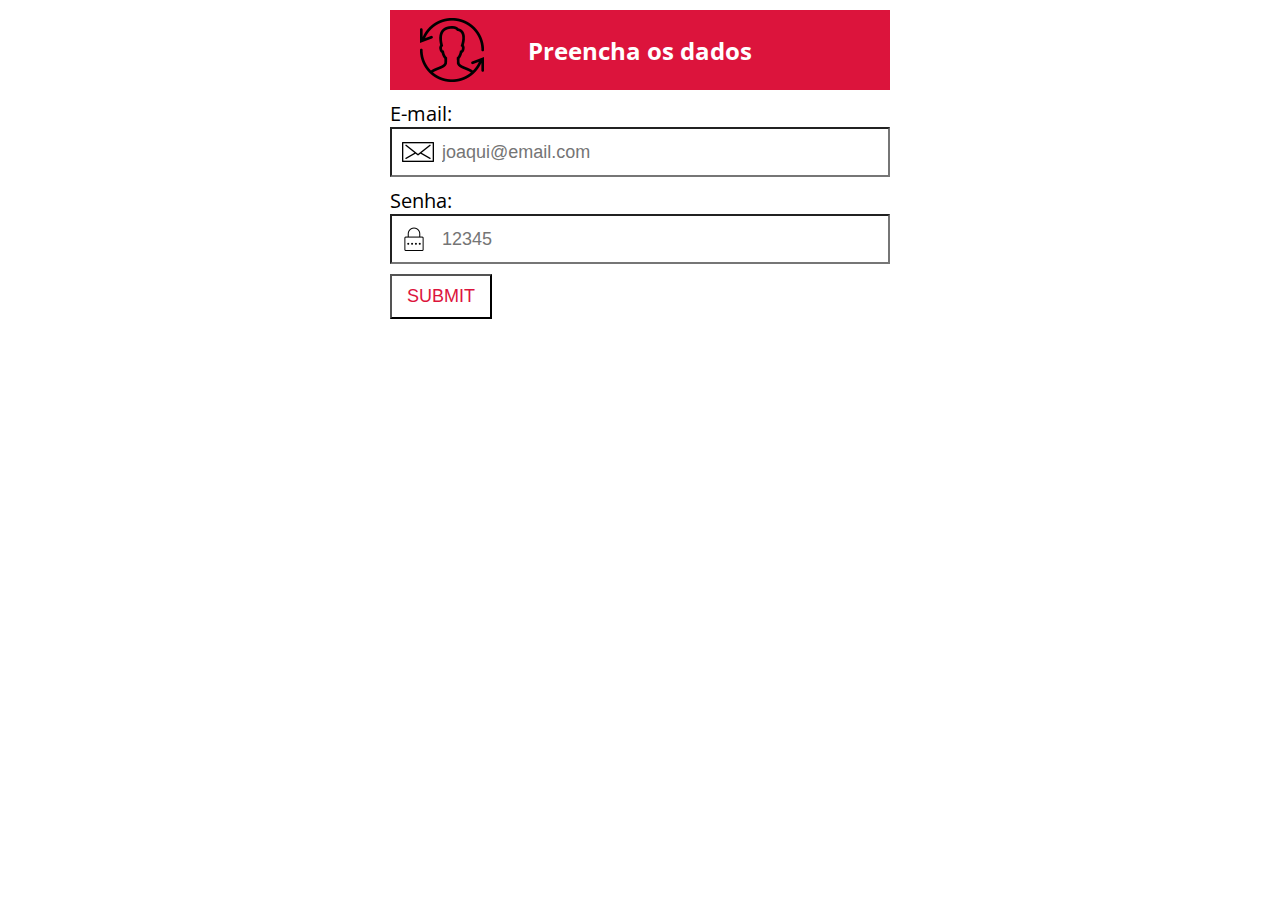
<file: Formulario1/index.html>
<!DOCTYPE html>
<html lang="pt-br">
<head>
    <meta charset="UTF-8">
    <meta http-equiv="X-UA-Compatible" content="IE=edge">
    <meta name="viewport" content="width=device-width, initial-scale=1.0">
    <link rel="stylesheet" href="./css/style.css">
    <title>Atividade form</title>
</head>
<body>
    <form action="" method="post" id="login" class="form_dados">
        <h2>Preencha os dados</h2>
        <p>
           <label for="email">E-mail:</label>
           <input type="email" id="email" placeholder="joaqui@email.com" class="componente"> 
        </p>
        <p>
            <label for="senha">Senha:</label>
            <input type="password" id="senha" class="componente" placeholder="12345">
        </p>
        <p>
            <input id="botao" type="submit">
        </p>

    </form>
    
</body>
</html>
</file>
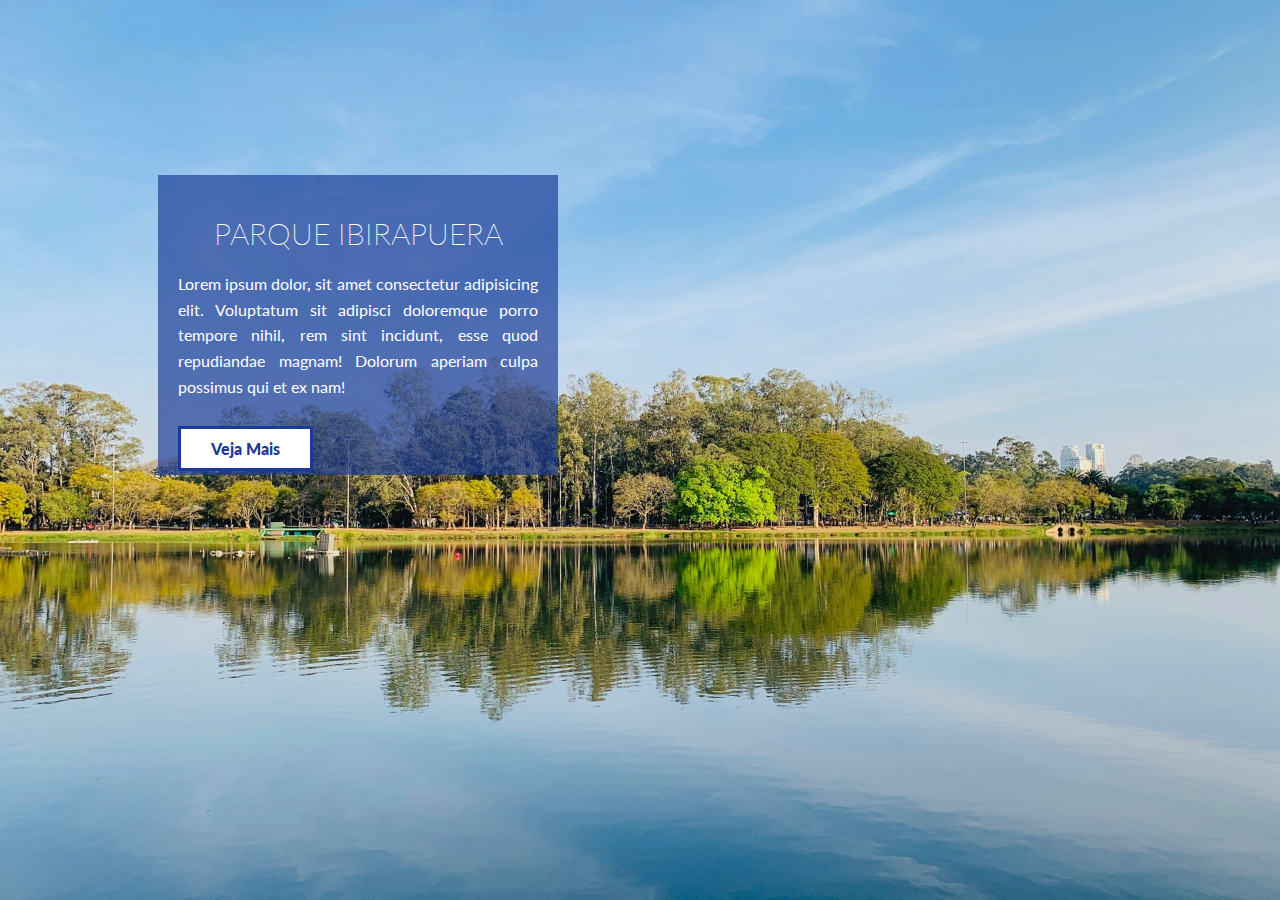
<file: ImagemDeFundo/index.html>
<!DOCTYPE html>
<html lang="pt-br">
<head>
    <meta charset="UTF-8">
    <meta http-equiv="X-UA-Compatible" content="IE=edge">
    <meta name="viewport" content="width=device-width, initial-scale=1.0">
    <title>Projeto Traveller</title>
    <link rel="stylesheet" href="./CSS/style.css">
</head>
<body>
    <div>
        <h1>Parque Ibirapuera</h1>
        <p>Lorem ipsum dolor, sit amet consectetur adipisicing elit. Voluptatum sit adipisci doloremque porro tempore nihil, rem sint incidunt, esse quod repudiandae magnam! Dolorum aperiam culpa possimus qui et ex nam!</p>
        <a href="https://www.saopaulo.sp.gov.br/conhecasp/parques-e-reservas-naturais/parque-do-ibirapuera/" target="_blank">Veja Mais</a>
    </div>

    
</body>
</html>
</file>
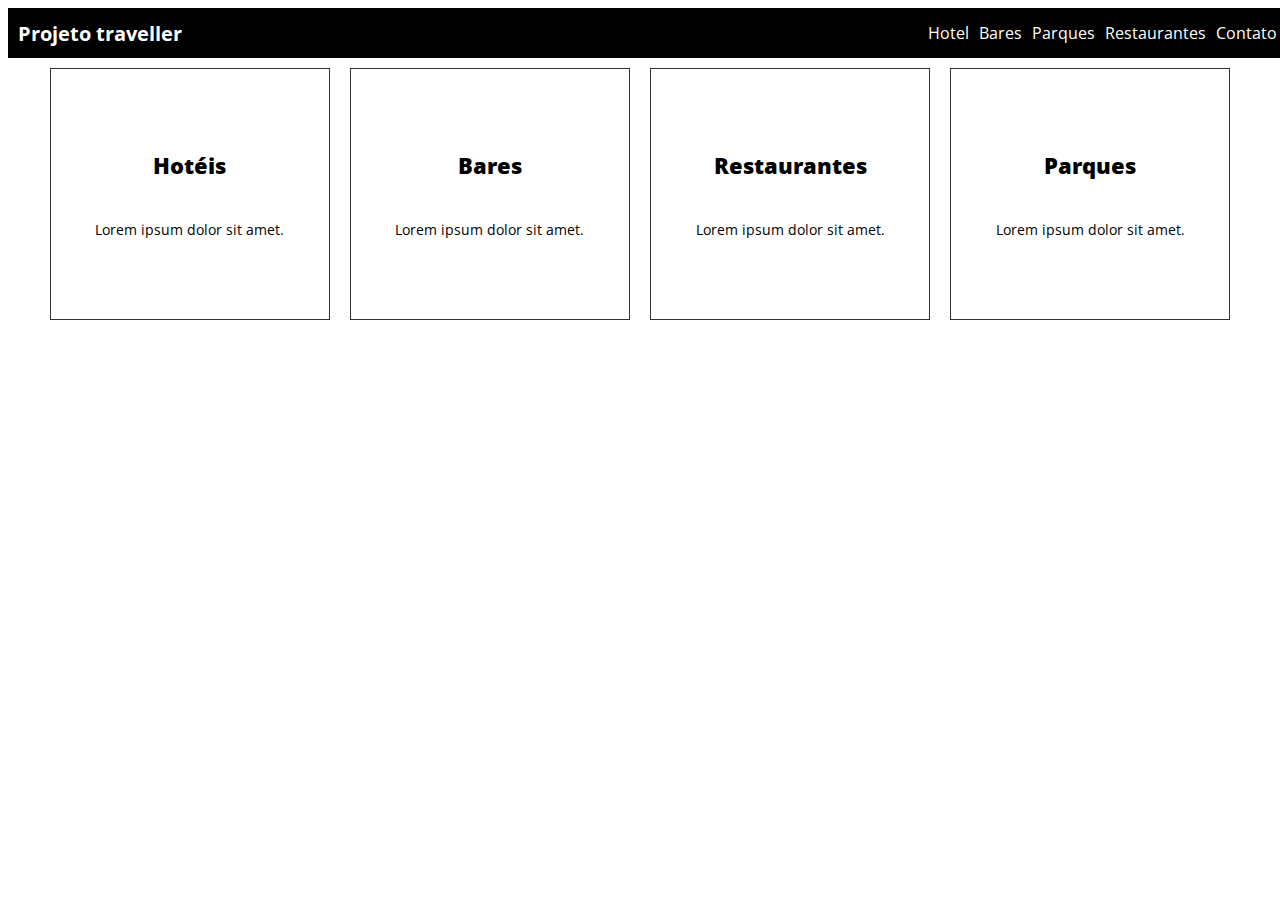
<file: Menu/index.html>
<!DOCTYPE html>
<html lang="pt-br">
<head>
    <meta charset="UTF-8">
    <meta http-equiv="X-UA-Compatible" content="IE=edge">
    <meta name="viewport" content="width=device-width, initial-scale=1.0">
    <link rel="stylesheet" href="./css/style.css">
    <link rel="stylesheet" href="https://cdnjs.cloudflare.com/ajax/libs/font-awesome/5.15.2/css/all.min.css" integrity="sha512-HK5fgLBL+xu6dm/Ii3z4xhlSUyZgTT9tuc/hSrtw6uzJOvgRr2a9jyxxT1ely+B+xFAmJKVSTbpM/CuL7qxO8w==" crossorigin="anonymous" />
    <title>Menu</title>
</head>
<body>
    <div class="header">
        <div class="logo">
            <h2>Projeto traveller</h2>
        </div>
        <div class="menu">
            <ul>
                <a href="">
                    <li>Hotel</li>
                </a>
                <a href="">
                    <li>Bares</li>
                </a>
                <a href="">
                    <li>Parques</li>
                </a>
                <a href="">
                    <li>Restaurantes</li>
                </a>
                <a href="">
                    <li>Contato</li>
                </a>
            </ul>
        </div>

    </div>
    <div class="container">
        <div class="box">
            <h3 class="box_titulo">Hotéis</h3>
            <i class="fas fa-concierge-bell box_imagem"></i>
            <p class="box_texto">Lorem ipsum dolor sit amet.</p>
        </div>
        <div class="box">
            <h3 class="box_titulo">Bares</h3>
            <i class="fas fa-beer box_imagem"></i>
            <p class="box_texto">Lorem ipsum dolor sit amet.</p>
        </div>
        <div class="box">
            <h3 class="box_titulo">Restaurantes</h3>
            <i class="fas fa-utensils box_imagem"></i>
            <p class="box_texto">Lorem ipsum dolor sit amet.</p>            
        </div>
        <div class="box">
            <h3 class="box_titulo">Parques</h3>
            <i class="fas fa-map-marker-alt box_imagem"></i>
            <p class="box_texto">Lorem ipsum dolor sit amet.</p>
        </div>
    </div>
    
</body>
</html>
</file>
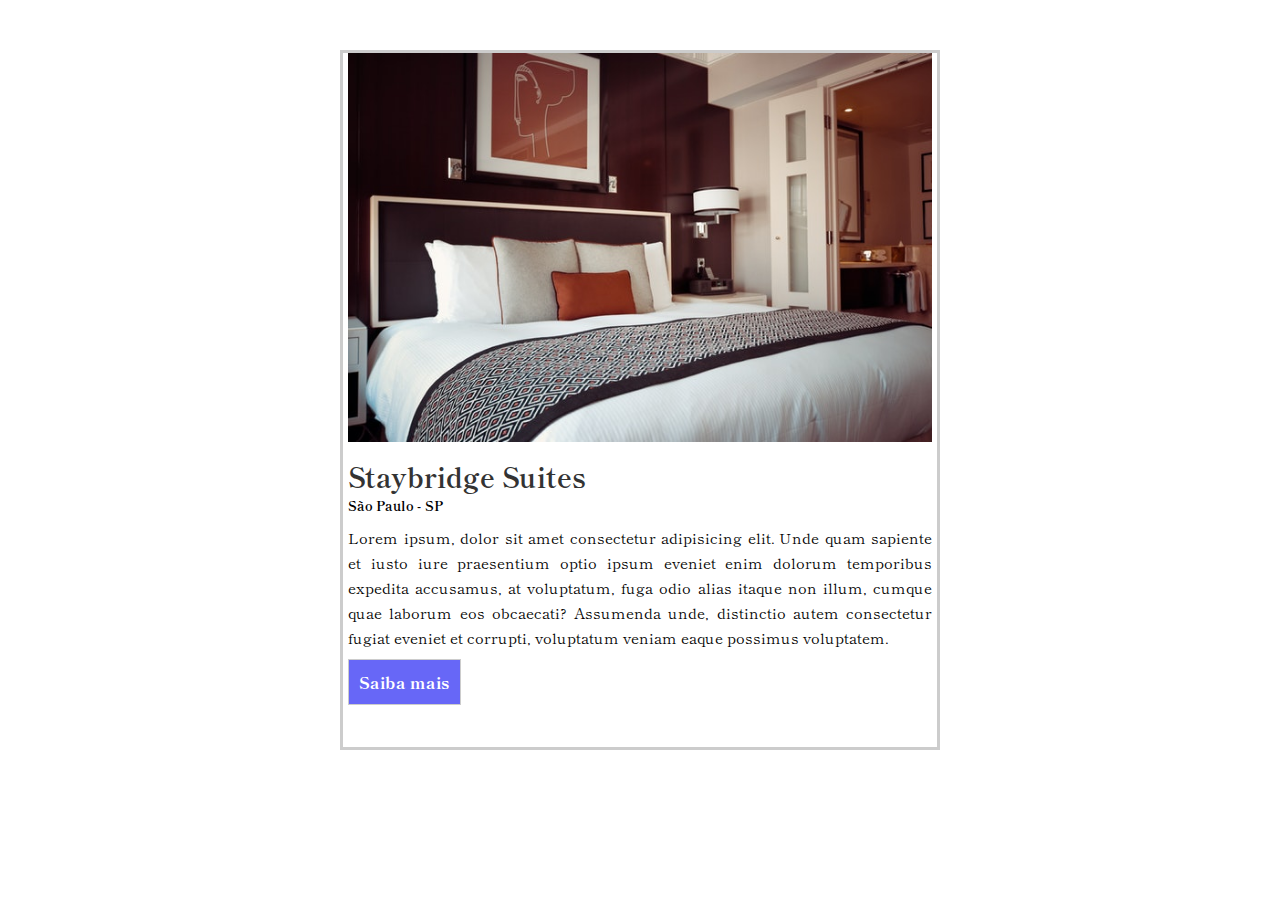
<file: QuartosHotel/index.html>
<!DOCTYPE html>
<html lang="pt-br">
<head>
    <meta charset="UTF-8">
    <meta http-equiv="X-UA-Compatible" content="IE=edge">
    <meta name="viewport" content="width=device-width, initial-scale=1.0">
    <link rel="stylesheet" href="./CSS/style.css">
    <!-- fonte awesome link -->
    <link rel="stylesheet" href="https://cdnjs.cloudflare.com/ajax/libs/font-awesome/5.15.2/css/all.min.css" integrity="sha512-HK5fgLBL+xu6dm/Ii3z4xhlSUyZgTT9tuc/hSrtw6uzJOvgRr2a9jyxxT1ely+B+xFAmJKVSTbpM/CuL7qxO8w==" crossorigin="anonymous" />
    <title>Hotel</title>
</head>
<body>
    <div class="hotel">
        <!-- imagem do quarto  -->
        <img class="hotel_room" src="./Imagens/pexels-pixabay-164595.jpg" alt="imagem quarto de hotel">

        <h1 class="hotel_nome">Staybridge Suites</h1>
        <h2 class="nome_cidade">São Paulo - SP</h2>
        <!-- estrelas de avalicao-->
        <div class="hotel_avaliacao">
            <i class="fas fa-star"></i>
            <i class="fas fa-star"></i>
            <i class="fas fa-star"></i>
            <i class="fas fa-star"></i>
            <i class="fas fa-star estrela_cinza" class></i>
        </div>
        <!-- descricao-->
        <p class="hotel_descricao">Lorem ipsum, dolor sit amet consectetur adipisicing elit. Unde quam sapiente et iusto iure praesentium optio ipsum eveniet enim dolorum temporibus expedita accusamus, at voluptatum, fuga odio alias itaque non illum, cumque quae laborum eos obcaecati? Assumenda unde, distinctio autem consectetur fugiat eveniet et corrupti, voluptatum veniam eaque possimus voluptatem.</p>

        <a target="_blank" href="https://www.ihg.com/staybridge/hotels/us/en/sao-paulo/saosb/hoteldetail">Saiba mais</a>
    </div>
    
</body>
</html>
</file>
<file: Formulario1/css/style.css>
@import url('https://fonts.googleapis.com/css2?family=Open+Sans:wght@300&display=swap');

*{
    margin: 0;
    padding: 0;
    box-sizing: border-box;   
}
body{
    font-family: 'Open Sans', sans-serif;
}
.form_dados{
    margin: 10px auto;
    width: 500px;
    height: 400px;
    
}
h2{
    width: 500px;
    height: 80px;
    display: flex;
    justify-content: center;
    align-items: center; 
    background-color: #dc143c;
    color: #fff;
    background-image: url(../imagens/camera.png);
    background-repeat: no-repeat;
    background-position: 30px center;
}
P{
    margin: 10px 0;
}
label{
    font-size: 20px;
    font-weight: 900px;
}
.componente{
    width: 100%;
    height: 50px;
    font-size: 18px;
    padding-left: 50px;
    background-position: 10px center;
}
#senha{
    background-image: url(../imagens/password.png);
    background-repeat: no-repeat;
    
}
#email{
    background-image: url(../imagens/emailicon.png);
    background-repeat: no-repeat;
}
#botao{
    padding: 10px 15px;
    background-color: #fff;
    font-size: 18px;
    text-transform: uppercase;
    color: #dc143c;
}
#botao:hover{
background-color: #dc143c;
color: #fff;
cursor: pointer;


}
</file>
<file: ImagemDeFundo/CSS/style.css>
@import url('https://fonts.googleapis.com/css2?family=Lato:wght@300&amp;family=Open+Sans+Condensed:wght@300&amp;display=swap');
html {
    font-family: 'Lato', sans-serif;
}
body{
    background-image: url(../Imagem/Ibirapuera.jpg);
    background-repeat: no-repeat;
    background-size: cover;
    background-color: #8FB890;
}
div{
    width: 400px;
    height: 300px;
    margin: 175px 150px;
    padding:20px;
    box-sizing: border-box;
    background-color: rgba(25, 58, 149, 0.671);

}
h1{
    text-align: center;
    text-transform: uppercase;
    color:#FFF;
    font-size: 30px;
    font-weight: 200;
}
p{
    text-align: justify;
    line-height: 1.6;
    color:#fff;
    margin-bottom: 40px;
    font-size: 16px;
}
a{
    color: rgb(28,58,149);
    text-decoration: none;
    font-weight: 900;
    border: solid ;
    background-color: #fff;
    padding: 10px 30px;
    box-sizing: border-box;
}
</file>
<file: Menu/css/style.css>
@import url('https://fonts.googleapis.com/css2?family=Open+Sans:wght@300&display=swap');

body{
    font-family: 'Open Sans', sans-serif;
}
.header{
    width: 100%;
    height: 50px;
    padding: 0 10px;
    background-color: #000;
    display: flex;
    justify-content: space-between;
    align-items: center;
}
.header h2{
    color: #fff;
    font-size: 20px;
}
.header ul{
    list-style: none;
    display: flex;
}
.header li{
    margin: 0px 5px;
}
.header a{
    text-decoration: none;
    color:#fff
}
.header a:hover{
    color: blue;
    font-weight: 900;
}
.container{
    width: 95%;
    height: auto;
    margin: 10px auto;
    display: flex;
    justify-content: center;
    align-items: center;
    text-align: center;
    
}
.box{
    width: 25%;
    height: 250px;
    border: solid 1px #333;
    margin: 0 10px;
    display: flex;
    flex-direction: column;
    justify-content: center ;
    align-items: center;
}
.box_titulo{
    margin: 10px 0;
    font-size:22px;
    font-weight: 900;
}
.box_imagem{
    margin: 10px 0;
    font-size: 50px;
}
.box_texto{
    margin: 10px 0;
    font-size: 14px;    
}
</file>
<file: QuartosHotel/CSS/style.css>
@import url('https://fonts.googleapis.com/css2?family=Shippori+Mincho&display=swap');


*{
    margin: 0 ;
    padding: 0;
    box-sizing: border-box;
}
body{
    font-family: 'Shippori Mincho', serif;

}
.hotel{
    width: 600px;
    height: 700px;
    border: 3px solid #ccc;
    margin: 50px auto;
    padding: 0 5px;
}
 .hotel_room{
     width: 100%;
 }
 .hotel_nome{
     margin: 10px 0 0 0;
     font-size: 27px;
     color: #333;
 }
 .nome_cidade{
     font-size: 13px;
 }
 .hotel_avaliacao{
     color: gold;
     margin: 0 0 10px 0;
     font-size: small;
 }
 .estrela_cinza{
     color: #ccc;
 }
.hotel_descricao{
    font-size: 15px;
    text-align: justify;
    margin: 10px 0 20px;
    line-height: 25px;
}
a{
    border: solid 1px #ccc;
    background-color: rgb(103, 103, 247);
    font-weight: 900;
    color: #fff;
    padding: 10px;
    text-decoration: none;
}
a:hover{
    background-color: #ccc;
    color: rgb(103, 103, 247);
}
</file>
